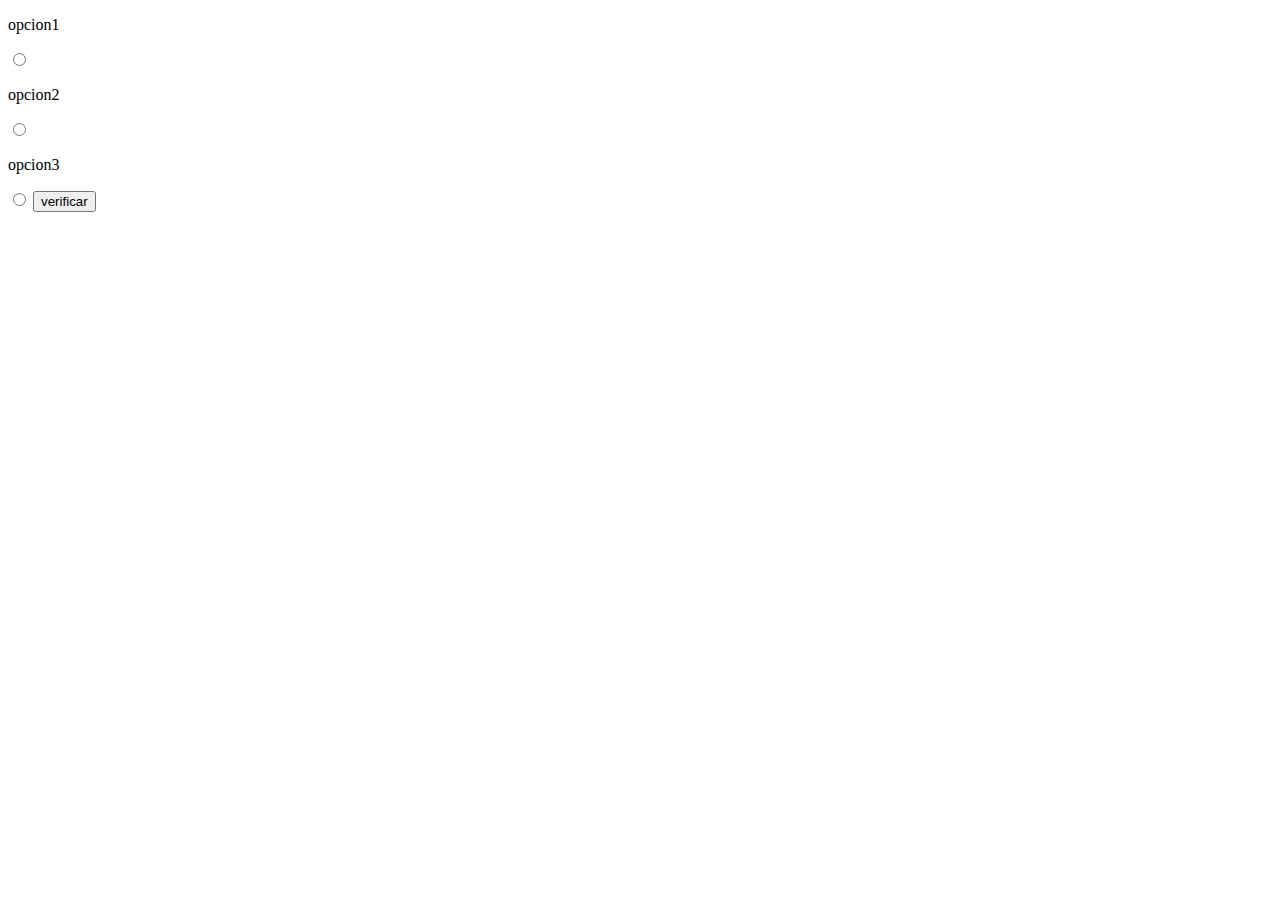
<file: html/index.html>
<!DOCTYPE html>
<html lang="en">
<head>
    <meta charset="UTF-8">
    <meta http-equiv="X-UA-Compatible" content="IE=edge">
    <meta name="viewport" content="width=device-width, initial-scale=1.0">
    <title>Document</title>
</head>
<body>
    <p>opcion1</p>
   <input type="radio" id="1" value="opcion1">
   <p>opcion2</p>
   <input type="radio" id="2" value="opcion2">
   <p>opcion3</p>
   <input type="radio" id="3" value="opcion3">
   <button id="buttom" type="button">verificar</button>
   
    <script src="../js/problem11.js"></script>   
</body>
</html>
</file>
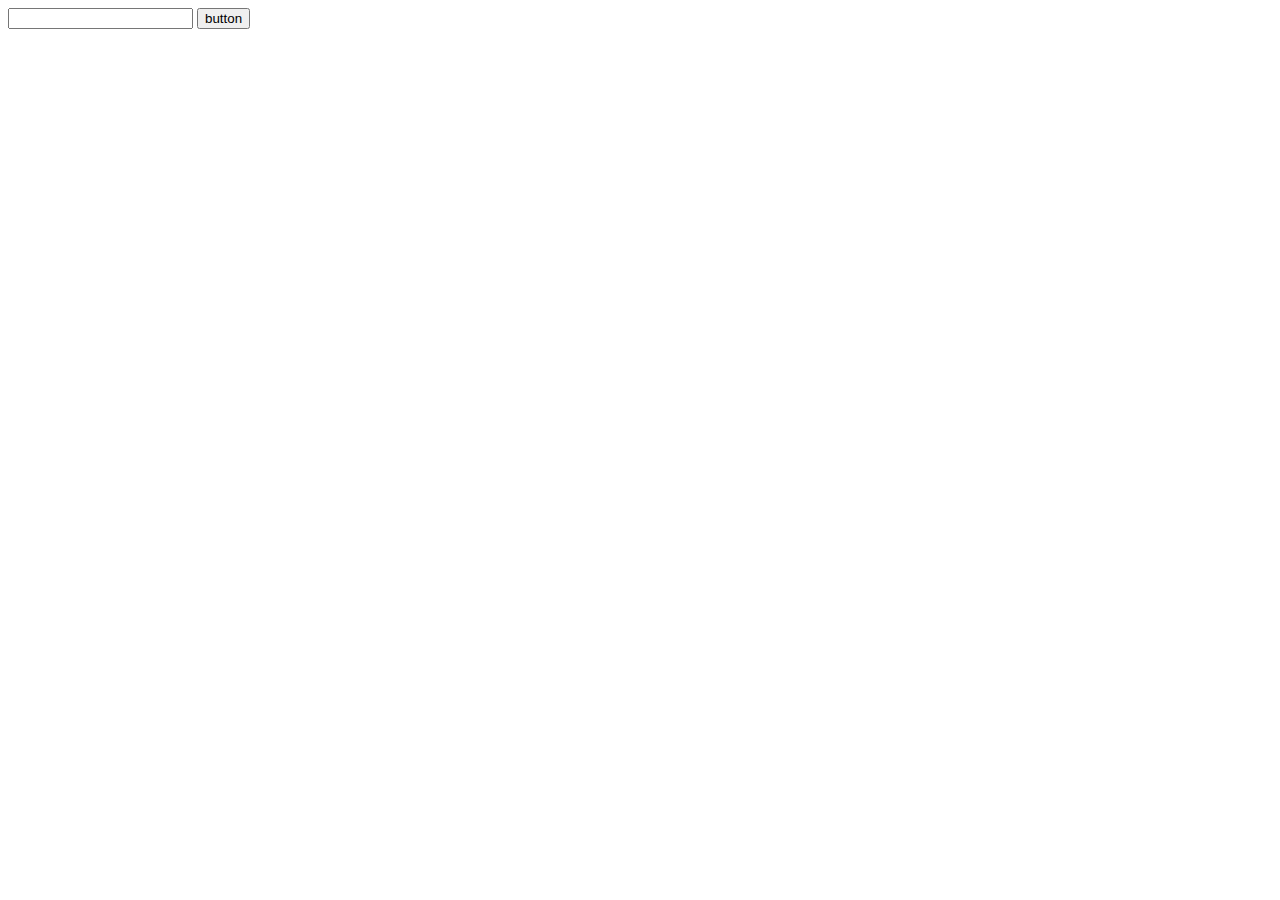
<file: html/index2.html>
<!DOCTYPE html>
<html lang="en">
<head>
    <meta charset="UTF-8">
    <meta http-equiv="X-UA-Compatible" content="IE=edge">
    <meta name="viewport" content="width=device-width, initial-scale=1.0">
    <title>ejersicio 2</title>
</head>
<body>
    <input type="text" id="input">
    <input type="button" value="button" id="buttom">
    
    <div id="parrafo">

    </div>
    <script src="../js/problem12.js"></script>
</body>
</html>
</file>
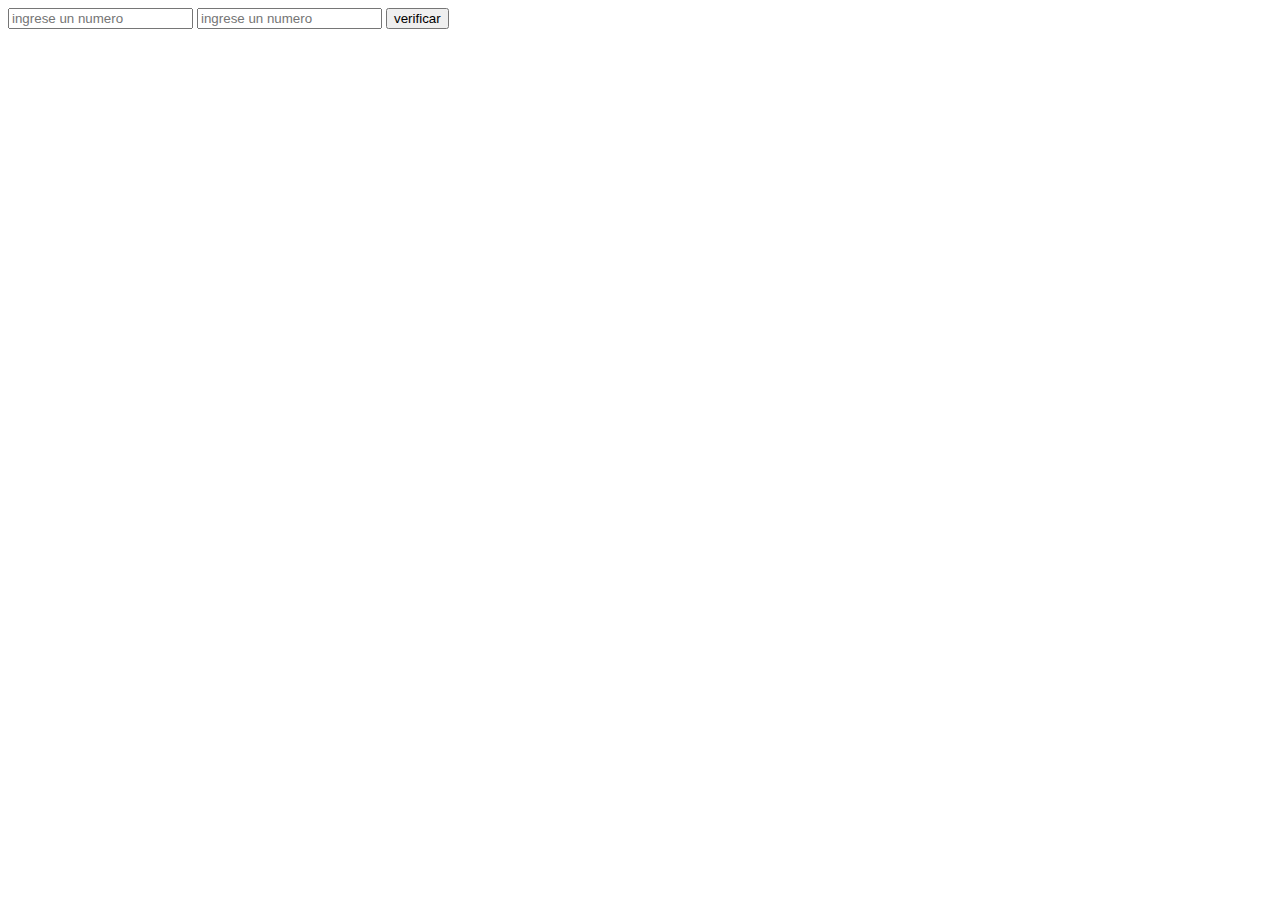
<file: html/index3.html>
<!DOCTYPE html>
<html lang="en">
<head>
    <meta charset="UTF-8">
    <meta http-equiv="X-UA-Compatible" content="IE=edge">
    <meta name="viewport" content="width=device-width, initial-scale=1.0">
    <title>prascticas js</title>
</head>
<body>
    <form action="">
        <input type="text" placeholder="ingrese un numero" id="input">
        <input type="text" placeholder="ingrese un numero" id="input2">
        <input type="button" value="verificar" id="buttom">
    </form>
    <script src="../js/problem13.js"></script>
</body>
</html>
</file>
